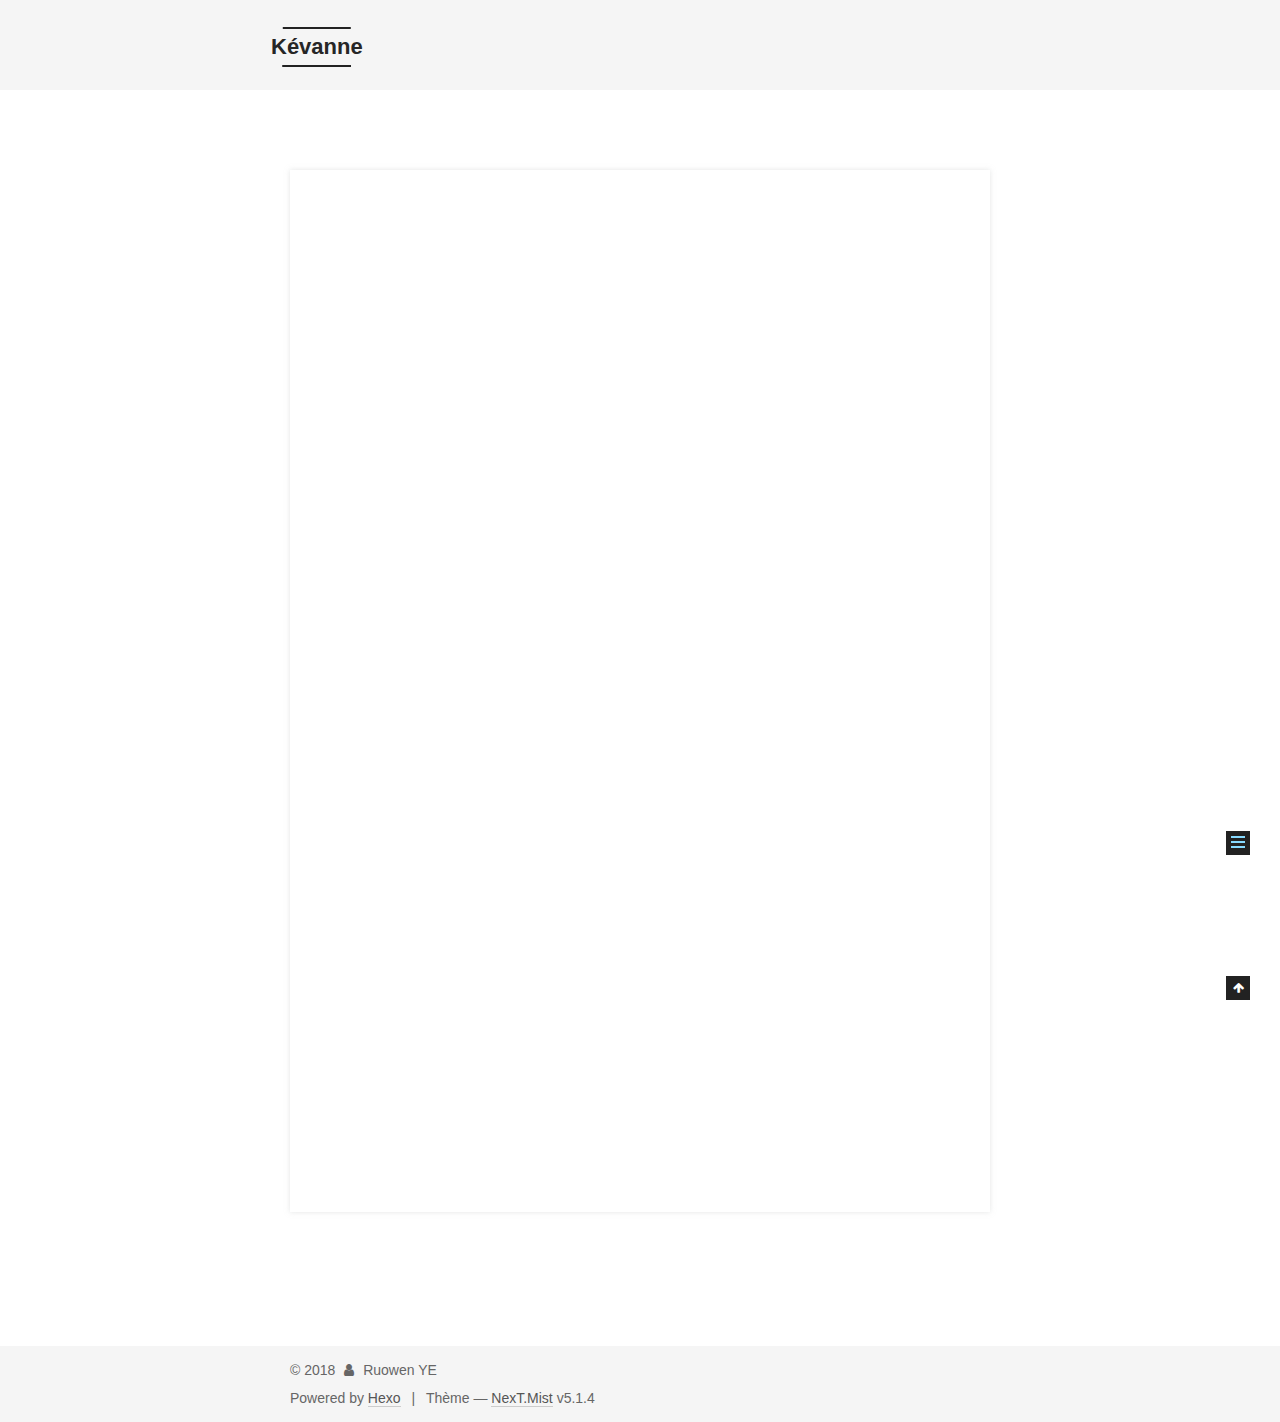
<file: 2018/10/15/hello-world/index.html>
<!DOCTYPE html>



  


<html class="theme-next mist use-motion" lang="fr-FR">
<head>
  <meta charset="UTF-8"/>
<meta http-equiv="X-UA-Compatible" content="IE=edge" />
<meta name="viewport" content="width=device-width, initial-scale=1, maximum-scale=1"/>
<meta name="theme-color" content="#222">









<meta http-equiv="Cache-Control" content="no-transform" />
<meta http-equiv="Cache-Control" content="no-siteapp" />
















  
  
  <link href="/lib/fancybox/source/jquery.fancybox.css?v=2.1.5" rel="stylesheet" type="text/css" />







<link href="/lib/font-awesome/css/font-awesome.min.css?v=4.6.2" rel="stylesheet" type="text/css" />

<link href="/css/main.css?v=5.1.4" rel="stylesheet" type="text/css" />


  <link rel="apple-touch-icon" sizes="180x180" href="/images/apple-touch-icon-next.png?v=5.1.4">


  <link rel="icon" type="image/png" sizes="32x32" href="/images/favicon-32x32-next.png?v=5.1.4">


  <link rel="icon" type="image/png" sizes="16x16" href="/images/favicon-16x16-next.png?v=5.1.4">


  <link rel="mask-icon" href="/images/logo.svg?v=5.1.4" color="#222">





  <meta name="keywords" content="Hexo, NexT" />










<meta name="description" content="Welcome to Hexo! This is your very first post. Check documentation for more info. If you get any problems when using Hexo, you can find the answer in troubleshooting or you can ask me on GitHub. Quick">
<meta property="og:type" content="article">
<meta property="og:title" content="Hello World">
<meta property="og:url" content="http://yoursite.com/2018/10/15/hello-world/index.html">
<meta property="og:site_name" content="Kévanne">
<meta property="og:description" content="Welcome to Hexo! This is your very first post. Check documentation for more info. If you get any problems when using Hexo, you can find the answer in troubleshooting or you can ask me on GitHub. Quick">
<meta property="og:locale" content="fr-FR">
<meta property="og:updated_time" content="2018-10-15T15:09:50.774Z">
<meta name="twitter:card" content="summary">
<meta name="twitter:title" content="Hello World">
<meta name="twitter:description" content="Welcome to Hexo! This is your very first post. Check documentation for more info. If you get any problems when using Hexo, you can find the answer in troubleshooting or you can ask me on GitHub. Quick">



<script type="text/javascript" id="hexo.configurations">
  var NexT = window.NexT || {};
  var CONFIG = {
    root: '/',
    scheme: 'Mist',
    version: '5.1.4',
    sidebar: {"position":"left","display":"post","offset":12,"b2t":false,"scrollpercent":false,"onmobile":false},
    fancybox: true,
    tabs: true,
    motion: {"enable":true,"async":false,"transition":{"post_block":"fadeIn","post_header":"slideDownIn","post_body":"slideDownIn","coll_header":"slideLeftIn","sidebar":"slideUpIn"}},
    duoshuo: {
      userId: '0',
      author: 'Author'
    },
    algolia: {
      applicationID: '',
      apiKey: '',
      indexName: '',
      hits: {"per_page":10},
      labels: {"input_placeholder":"Search for Posts","hits_empty":"We didn't find any results for the search: ${query}","hits_stats":"${hits} results found in ${time} ms"}
    }
  };
</script>



  <link rel="canonical" href="http://yoursite.com/2018/10/15/hello-world/"/>





  <title>Hello World | Kévanne</title>
  








</head>

<body itemscope itemtype="http://schema.org/WebPage" lang="fr-FR">

  
  
    
  

  <div class="container sidebar-position-left page-post-detail">
    <div class="headband"></div>

    <header id="header" class="header" itemscope itemtype="http://schema.org/WPHeader">
      <div class="header-inner"><div class="site-brand-wrapper">
  <div class="site-meta ">
    

    <div class="custom-logo-site-title">
      <a href="/"  class="brand" rel="start">
        <span class="logo-line-before"><i></i></span>
        <span class="site-title">Kévanne</span>
        <span class="logo-line-after"><i></i></span>
      </a>
    </div>
      
        <p class="site-subtitle"></p>
      
  </div>

  <div class="site-nav-toggle">
    <button>
      <span class="btn-bar"></span>
      <span class="btn-bar"></span>
      <span class="btn-bar"></span>
    </button>
  </div>
</div>

<nav class="site-nav">
  

  
    <ul id="menu" class="menu">
      
        
        <li class="menu-item menu-item-home">
          <a href="/" rel="section">
            
              <i class="menu-item-icon fa fa-fw fa-home"></i> <br />
            
            Accueil
          </a>
        </li>
      
        
        <li class="menu-item menu-item-archives">
          <a href="/archives/" rel="section">
            
              <i class="menu-item-icon fa fa-fw fa-archive"></i> <br />
            
            Archives
          </a>
        </li>
      

      
    </ul>
  

  
</nav>



 </div>
    </header>

    <main id="main" class="main">
      <div class="main-inner">
        <div class="content-wrap">
          <div id="content" class="content">
            

  <div id="posts" class="posts-expand">
    

  

  
  
  

  <article class="post post-type-normal" itemscope itemtype="http://schema.org/Article">
  
  
  
  <div class="post-block">
    <link itemprop="mainEntityOfPage" href="http://yoursite.com/2018/10/15/hello-world/">

    <span hidden itemprop="author" itemscope itemtype="http://schema.org/Person">
      <meta itemprop="name" content="Ruowen YE">
      <meta itemprop="description" content="">
      <meta itemprop="image" content="/images/avatar.gif">
    </span>

    <span hidden itemprop="publisher" itemscope itemtype="http://schema.org/Organization">
      <meta itemprop="name" content="Kévanne">
    </span>

    
      <header class="post-header">

        
        
          <h1 class="post-title" itemprop="name headline">Hello World</h1>
        

        <div class="post-meta">
          <span class="post-time">
            
              <span class="post-meta-item-icon">
                <i class="fa fa-calendar-o"></i>
              </span>
              
                <span class="post-meta-item-text">Posté le</span>
              
              <time title="Post created" itemprop="dateCreated datePublished" datetime="2018-10-15T17:09:50+02:00">
                2018-10-15
              </time>
            

            

            
          </span>

          

          
            
          

          
          
             <span id="/2018/10/15/hello-world/" class="leancloud_visitors" data-flag-title="Hello World">
               <span class="post-meta-divider">|</span>
               <span class="post-meta-item-icon">
                 <i class="fa fa-eye"></i>
               </span>
               
                 <span class="post-meta-item-text">Visitors&#58;</span>
               
                 <span class="leancloud-visitors-count"></span>
             </span>
          

          

          

          

        </div>
      </header>
    

    
    
    
    <div class="post-body" itemprop="articleBody">

      
      

      
        <p>Welcome to <a href="https://hexo.io/" target="_blank" rel="noopener">Hexo</a>! This is your very first post. Check <a href="https://hexo.io/docs/" target="_blank" rel="noopener">documentation</a> for more info. If you get any problems when using Hexo, you can find the answer in <a href="https://hexo.io/docs/troubleshooting.html" target="_blank" rel="noopener">troubleshooting</a> or you can ask me on <a href="https://github.com/hexojs/hexo/issues" target="_blank" rel="noopener">GitHub</a>.</p>
<h2 id="Quick-Start"><a href="#Quick-Start" class="headerlink" title="Quick Start"></a>Quick Start</h2><h3 id="Create-a-new-post"><a href="#Create-a-new-post" class="headerlink" title="Create a new post"></a>Create a new post</h3><figure class="highlight bash"><table><tr><td class="gutter"><pre><span class="line">1</span><br></pre></td><td class="code"><pre><span class="line">$ hexo new <span class="string">"My New Post"</span></span><br></pre></td></tr></table></figure>
<p>More info: <a href="https://hexo.io/docs/writing.html" target="_blank" rel="noopener">Writing</a></p>
<h3 id="Run-server"><a href="#Run-server" class="headerlink" title="Run server"></a>Run server</h3><figure class="highlight bash"><table><tr><td class="gutter"><pre><span class="line">1</span><br></pre></td><td class="code"><pre><span class="line">$ hexo server</span><br></pre></td></tr></table></figure>
<p>More info: <a href="https://hexo.io/docs/server.html" target="_blank" rel="noopener">Server</a></p>
<h3 id="Generate-static-files"><a href="#Generate-static-files" class="headerlink" title="Generate static files"></a>Generate static files</h3><figure class="highlight bash"><table><tr><td class="gutter"><pre><span class="line">1</span><br></pre></td><td class="code"><pre><span class="line">$ hexo generate</span><br></pre></td></tr></table></figure>
<p>More info: <a href="https://hexo.io/docs/generating.html" target="_blank" rel="noopener">Generating</a></p>
<h3 id="Deploy-to-remote-sites"><a href="#Deploy-to-remote-sites" class="headerlink" title="Deploy to remote sites"></a>Deploy to remote sites</h3><figure class="highlight bash"><table><tr><td class="gutter"><pre><span class="line">1</span><br></pre></td><td class="code"><pre><span class="line">$ hexo deploy</span><br></pre></td></tr></table></figure>
<p>More info: <a href="https://hexo.io/docs/deployment.html" target="_blank" rel="noopener">Deployment</a></p>

      
    </div>
    
    
    

    

    

    

    <footer class="post-footer">
      

      
      
      

      

      
      
    </footer>
  </div>
  
  
  
  </article>



    <div class="post-spread">
      
    </div>
  </div>


          </div>
          


          

  



        </div>
        
          
  
  <div class="sidebar-toggle">
    <div class="sidebar-toggle-line-wrap">
      <span class="sidebar-toggle-line sidebar-toggle-line-first"></span>
      <span class="sidebar-toggle-line sidebar-toggle-line-middle"></span>
      <span class="sidebar-toggle-line sidebar-toggle-line-last"></span>
    </div>
  </div>

  <aside id="sidebar" class="sidebar">
    
    <div class="sidebar-inner">

      

      
        <ul class="sidebar-nav motion-element">
          <li class="sidebar-nav-toc sidebar-nav-active" data-target="post-toc-wrap">
            Table Des Matières
          </li>
          <li class="sidebar-nav-overview" data-target="site-overview-wrap">
            Ensemble
          </li>
        </ul>
      

      <section class="site-overview-wrap sidebar-panel">
        <div class="site-overview">
          <div class="site-author motion-element" itemprop="author" itemscope itemtype="http://schema.org/Person">
            
              <p class="site-author-name" itemprop="name">Ruowen YE</p>
              <p class="site-description motion-element" itemprop="description"></p>
          </div>

          <nav class="site-state motion-element">

            
              <div class="site-state-item site-state-posts">
              
                <a href="/archives/">
              
                  <span class="site-state-item-count">1</span>
                  <span class="site-state-item-name">articles</span>
                </a>
              </div>
            

            

            

          </nav>

          

          

          
          

          
          

          

        </div>
      </section>

      
      <!--noindex-->
        <section class="post-toc-wrap motion-element sidebar-panel sidebar-panel-active">
          <div class="post-toc">

            
              
            

            
              <div class="post-toc-content"><ol class="nav"><li class="nav-item nav-level-2"><a class="nav-link" href="#Quick-Start"><span class="nav-number">1.</span> <span class="nav-text">Quick Start</span></a><ol class="nav-child"><li class="nav-item nav-level-3"><a class="nav-link" href="#Create-a-new-post"><span class="nav-number">1.1.</span> <span class="nav-text">Create a new post</span></a></li><li class="nav-item nav-level-3"><a class="nav-link" href="#Run-server"><span class="nav-number">1.2.</span> <span class="nav-text">Run server</span></a></li><li class="nav-item nav-level-3"><a class="nav-link" href="#Generate-static-files"><span class="nav-number">1.3.</span> <span class="nav-text">Generate static files</span></a></li><li class="nav-item nav-level-3"><a class="nav-link" href="#Deploy-to-remote-sites"><span class="nav-number">1.4.</span> <span class="nav-text">Deploy to remote sites</span></a></li></ol></li></ol></div>
            

          </div>
        </section>
      <!--/noindex-->
      

      

    </div>
  </aside>


        
      </div>
    </main>

    <footer id="footer" class="footer">
      <div class="footer-inner">
        <div class="copyright">&copy; <span itemprop="copyrightYear">2018</span>
  <span class="with-love">
    <i class="fa fa-user"></i>
  </span>
  <span class="author" itemprop="copyrightHolder">Ruowen YE</span>

  
</div>


  <div class="powered-by">Powered by <a class="theme-link" target="_blank" href="https://hexo.io">Hexo</a></div>



  <span class="post-meta-divider">|</span>



  <div class="theme-info">Thème &mdash; <a class="theme-link" target="_blank" href="https://github.com/iissnan/hexo-theme-next">NexT.Mist</a> v5.1.4</div>




        







        
      </div>
    </footer>

    
      <div class="back-to-top">
        <i class="fa fa-arrow-up"></i>
        
      </div>
    

    

  </div>

  

<script type="text/javascript">
  if (Object.prototype.toString.call(window.Promise) !== '[object Function]') {
    window.Promise = null;
  }
</script>









  












  
  
    <script type="text/javascript" src="/lib/jquery/index.js?v=2.1.3"></script>
  

  
  
    <script type="text/javascript" src="/lib/fastclick/lib/fastclick.min.js?v=1.0.6"></script>
  

  
  
    <script type="text/javascript" src="/lib/jquery_lazyload/jquery.lazyload.js?v=1.9.7"></script>
  

  
  
    <script type="text/javascript" src="/lib/velocity/velocity.min.js?v=1.2.1"></script>
  

  
  
    <script type="text/javascript" src="/lib/velocity/velocity.ui.min.js?v=1.2.1"></script>
  

  
  
    <script type="text/javascript" src="/lib/fancybox/source/jquery.fancybox.pack.js?v=2.1.5"></script>
  


  


  <script type="text/javascript" src="/js/src/utils.js?v=5.1.4"></script>

  <script type="text/javascript" src="/js/src/motion.js?v=5.1.4"></script>



  
  

  
  <script type="text/javascript" src="/js/src/scrollspy.js?v=5.1.4"></script>
<script type="text/javascript" src="/js/src/post-details.js?v=5.1.4"></script>



  


  <script type="text/javascript" src="/js/src/bootstrap.js?v=5.1.4"></script>



  


  




	





  





  












  





  

  
  <script src="https://cdn1.lncld.net/static/js/av-core-mini-0.6.4.js"></script>
  <script>AV.initialize("cFuAUaJgB5QbwIfGi2CIVwIn-gzGzoHsz", "34JSfm6TbFrJiG5APRbivYGJ");</script>
  <script>
    function showTime(Counter) {
      var query = new AV.Query(Counter);
      var entries = [];
      var $visitors = $(".leancloud_visitors");

      $visitors.each(function () {
        entries.push( $(this).attr("id").trim() );
      });

      query.containedIn('url', entries);
      query.find()
        .done(function (results) {
          var COUNT_CONTAINER_REF = '.leancloud-visitors-count';

          if (results.length === 0) {
            $visitors.find(COUNT_CONTAINER_REF).text(0);
            return;
          }

          for (var i = 0; i < results.length; i++) {
            var item = results[i];
            var url = item.get('url');
            var time = item.get('time');
            var element = document.getElementById(url);

            $(element).find(COUNT_CONTAINER_REF).text(time);
          }
          for(var i = 0; i < entries.length; i++) {
            var url = entries[i];
            var element = document.getElementById(url);
            var countSpan = $(element).find(COUNT_CONTAINER_REF);
            if( countSpan.text() == '') {
              countSpan.text(0);
            }
          }
        })
        .fail(function (object, error) {
          console.log("Error: " + error.code + " " + error.message);
        });
    }

    function addCount(Counter) {
      var $visitors = $(".leancloud_visitors");
      var url = $visitors.attr('id').trim();
      var title = $visitors.attr('data-flag-title').trim();
      var query = new AV.Query(Counter);

      query.equalTo("url", url);
      query.find({
        success: function(results) {
          if (results.length > 0) {
            var counter = results[0];
            counter.fetchWhenSave(true);
            counter.increment("time");
            counter.save(null, {
              success: function(counter) {
                var $element = $(document.getElementById(url));
                $element.find('.leancloud-visitors-count').text(counter.get('time'));
              },
              error: function(counter, error) {
                console.log('Failed to save Visitor num, with error message: ' + error.message);
              }
            });
          } else {
            var newcounter = new Counter();
            /* Set ACL */
            var acl = new AV.ACL();
            acl.setPublicReadAccess(true);
            acl.setPublicWriteAccess(true);
            newcounter.setACL(acl);
            /* End Set ACL */
            newcounter.set("title", title);
            newcounter.set("url", url);
            newcounter.set("time", 1);
            newcounter.save(null, {
              success: function(newcounter) {
                var $element = $(document.getElementById(url));
                $element.find('.leancloud-visitors-count').text(newcounter.get('time'));
              },
              error: function(newcounter, error) {
                console.log('Failed to create');
              }
            });
          }
        },
        error: function(error) {
          console.log('Error:' + error.code + " " + error.message);
        }
      });
    }

    $(function() {
      var Counter = AV.Object.extend("Counter");
      if ($('.leancloud_visitors').length == 1) {
        addCount(Counter);
      } else if ($('.post-title-link').length > 1) {
        showTime(Counter);
      }
    });
  </script>



  

  

  
  

  

  

  

</body>
</html>
</file>
<file: css/main.css>
/* normalize.css v3.0.2 | MIT License | git.io/normalize */
html {
  font-family: sans-serif; /* 1 */
  -ms-text-size-adjust: 100%; /* 2 */
  -webkit-text-size-adjust: 100%; /* 2 */
}
body {
  margin: 0;
}
article,
aside,
details,
figcaption,
figure,
footer,
header,
hgroup,
main,
menu,
nav,
section,
summary {
  display: block;
}
audio,
canvas,
progress,
video {
  display: inline-block; /* 1 */
  vertical-align: baseline; /* 2 */
}
audio:not([controls]) {
  display: none;
  height: 0;
}
[hidden],
template {
  display: none;
}
a {
  background-color: transparent;
}
a:active,
a:hover {
  outline: 0;
}
abbr[title] {
  border-bottom: 1px dotted;
}
b,
strong {
  font-weight: bold;
}
dfn {
  font-style: italic;
}
h1 {
  font-size: 2em;
  margin: 0.67em 0;
}
mark {
  background: #ff0;
  color: #000;
}
small {
  font-size: 80%;
}
sub,
sup {
  font-size: 75%;
  line-height: 0;
  position: relative;
  vertical-align: baseline;
}
sup {
  top: -0.5em;
}
sub {
  bottom: -0.25em;
}
img {
  border: 0;
}
svg:not(:root) {
  overflow: hidden;
}
figure {
  margin: 1em 40px;
}
hr {
  -moz-box-sizing: content-box;
  box-sizing: content-box;
  height: 0;
}
pre {
  overflow: auto;
}
code,
kbd,
pre,
samp {
  font-family: monospace, monospace;
  font-size: 1em;
}
button,
input,
optgroup,
select,
textarea {
  color: inherit; /* 1 */
  font: inherit; /* 2 */
  margin: 0; /* 3 */
}
button {
  overflow: visible;
}
button,
select {
  text-transform: none;
}
button,
html input[type="button"],
input[type="reset"],
input[type="submit"] {
  -webkit-appearance: button; /* 2 */
  cursor: pointer; /* 3 */
}
button[disabled],
html input[disabled] {
  cursor: default;
}
button::-moz-focus-inner,
input::-moz-focus-inner {
  border: 0;
  padding: 0;
}
input {
  line-height: normal;
}
input[type="checkbox"],
input[type="radio"] {
  box-sizing: border-box; /* 1 */
  padding: 0; /* 2 */
}
input[type="number"]::-webkit-inner-spin-button,
input[type="number"]::-webkit-outer-spin-button {
  height: auto;
}
input[type="search"] {
  -webkit-appearance: textfield; /* 1 */
  -moz-box-sizing: content-box;
  -webkit-box-sizing: content-box; /* 2 */
  box-sizing: content-box;
}
input[type="search"]::-webkit-search-cancel-button,
input[type="search"]::-webkit-search-decoration {
  -webkit-appearance: none;
}
fieldset {
  border: 1px solid #c0c0c0;
  margin: 0 2px;
  padding: 0.35em 0.625em 0.75em;
}
legend {
  border: 0; /* 1 */
  padding: 0; /* 2 */
}
textarea {
  overflow: auto;
}
optgroup {
  font-weight: bold;
}
table {
  border-collapse: collapse;
  border-spacing: 0;
}
td,
th {
  padding: 0;
}
::selection {
  background: #262a30;
  color: #fff;
}
body {
  position: relative;
  font-family: 'Lato', "PingFang SC", "Microsoft YaHei", sans-serif;
  font-size: 14px;
  line-height: 2;
  color: #555;
  background: #fff;
}
@media (max-width: 767px) {
  body {
    padding-right: 0 !important;
  }
}
@media (min-width: 768px) and (max-width: 991px) {
  body {
    padding-right: 0 !important;
  }
}
@media (min-width: 1600px) {
  body {
    font-size: 16px;
  }
}
h1,
h2,
h3,
h4,
h5,
h6 {
  margin: 0;
  padding: 0;
  font-weight: bold;
  line-height: 1.5;
  font-family: 'Lato', "PingFang SC", "Microsoft YaHei", sans-serif;
}
h2,
h3,
h4,
h5,
h6 {
  margin: 20px 0 15px;
}
h1 {
  font-size: 24px;
}
@media (max-width: 767px) {
  h1 {
    font-size: 20px;
  }
}
h2 {
  font-size: 22px;
}
@media (max-width: 767px) {
  h2 {
    font-size: 18px;
  }
}
h3 {
  font-size: 20px;
}
@media (max-width: 767px) {
  h3 {
    font-size: 16px;
  }
}
h4 {
  font-size: 18px;
}
@media (max-width: 767px) {
  h4 {
    font-size: 14px;
  }
}
h5 {
  font-size: 16px;
}
@media (max-width: 767px) {
  h5 {
    font-size: 12px;
  }
}
h6 {
  font-size: 14px;
}
@media (max-width: 767px) {
  h6 {
    font-size: 10px;
  }
}
p {
  margin: 0 0 20px 0;
}
a {
  color: #555;
  text-decoration: none;
  outline: none;
  border-bottom: 1px solid #999;
  word-wrap: break-word;
}
a:hover {
  color: #222;
  border-bottom-color: #222;
}
blockquote {
  margin: 0;
  padding: 0;
}
img {
  display: block;
  margin: auto;
  max-width: 100%;
  height: auto;
}
hr {
  margin: 40px 0;
  height: 3px;
  border: none;
  background-color: #ddd;
  background-image: repeating-linear-gradient(-45deg, #fff, #fff 4px, transparent 4px, transparent 8px);
}
blockquote {
  padding: 0 15px;
  color: #666;
  border-left: 4px solid #ddd;
}
blockquote cite::before {
  content: "-";
  padding: 0 5px;
}
dt {
  font-weight: 700;
}
dd {
  margin: 0;
  padding: 0;
}
kbd {
  border: 1px solid #ccc;
  border-radius: 0.2em;
  box-shadow: 0.1em 0.1em 0.2em rgba(0,0,0,0.1);
  background-color: #f9f9f9;
  font-family: inherit;
  background-image: -webkit-linear-gradient(top, #eee, #fff, #eee);
  padding: 0.1em 0.3em;
  white-space: nowrap;
}
.text-left {
  text-align: left;
}
.text-center {
  text-align: center;
}
.text-right {
  text-align: right;
}
.text-justify {
  text-align: justify;
}
.text-nowrap {
  white-space: nowrap;
}
.text-lowercase {
  text-transform: lowercase;
}
.text-uppercase {
  text-transform: uppercase;
}
.text-capitalize {
  text-transform: capitalize;
}
.center-block {
  display: block;
  margin-left: auto;
  margin-right: auto;
}
.clearfix:before,
.clearfix:after {
  content: " ";
  display: table;
}
.clearfix:after {
  clear: both;
}
.pullquote {
  width: 45%;
}
.pullquote.left {
  float: left;
  margin-left: 5px;
  margin-right: 10px;
}
.pullquote.right {
  float: right;
  margin-left: 10px;
  margin-right: 5px;
}
.affix.affix.affix {
  position: fixed;
}
.translation {
  margin-top: -20px;
  font-size: 14px;
  color: #999;
}
.scrollbar-measure {
  width: 100px;
  height: 100px;
  overflow: scroll;
  position: absolute;
  top: -9999px;
}
.use-motion .motion-element {
  opacity: 0;
}
table {
  margin: 20px 0;
  width: 100%;
  border-collapse: collapse;
  border-spacing: 0;
  border: 1px solid #ddd;
  font-size: 14px;
  table-layout: fixed;
  word-wrap: break-all;
}
table>tbody>tr:nth-of-type(odd) {
  background-color: #f9f9f9;
}
table>tbody>tr:hover {
  background-color: #f5f5f5;
}
caption,
th,
td {
  padding: 8px;
  text-align: left;
  vertical-align: middle;
  font-weight: normal;
}
th,
td {
  border-bottom: 3px solid #ddd;
  border-right: 1px solid #eee;
}
th {
  padding-bottom: 10px;
  font-weight: 700;
}
td {
  border-bottom-width: 1px;
}
html,
body {
  height: 100%;
}
.container {
  position: relative;
  min-height: 100%;
}
.header-inner {
  margin: 0 auto;
  padding: 100px 0 70px;
  width: 700px;
}
@media (min-width: 1600px) {
  .container .header-inner {
    width: 900px;
  }
}
.main {
  padding-bottom: 150px;
}
.main-inner {
  margin: 0 auto;
  width: 700px;
}
@media (min-width: 1600px) {
  .container .main-inner {
    width: 900px;
  }
}
.footer {
  position: absolute;
  left: 0;
  bottom: 0;
  width: 100%;
  min-height: 50px;
}
.footer-inner {
  box-sizing: border-box;
  margin: 20px auto;
  width: 700px;
}
@media (min-width: 1600px) {
  .container .footer-inner {
    width: 900px;
  }
}
pre,
.highlight {
  overflow: auto;
  margin: 20px 0;
  padding: 0;
  font-size: 13px;
  color: #4d4d4c;
  background: #f7f7f7;
  line-height: 1.6;
}
pre,
code {
  font-family: consolas, Menlo, "PingFang SC", "Microsoft YaHei", monospace;
}
code {
  padding: 2px 4px;
  word-wrap: break-word;
  color: #555;
  background: #eee;
  border-radius: 3px;
  font-size: 13px;
}
pre {
  padding: 10px;
}
pre code {
  padding: 0;
  color: #4d4d4c;
  background: none;
  text-shadow: none;
}
.highlight {
  border-radius: 1px;
}
.highlight pre {
  border: none;
  margin: 0;
  padding: 10px 0;
}
.highlight table {
  margin: 0;
  width: auto;
  border: none;
}
.highlight td {
  border: none;
  padding: 0;
}
.highlight figcaption {
  font-size: 1em;
  color: #4d4d4c;
  line-height: 1em;
  margin-bottom: 1em;
}
.highlight figcaption:before,
.highlight figcaption:after {
  content: " ";
  display: table;
}
.highlight figcaption:after {
  clear: both;
}
.highlight figcaption a {
  float: right;
  color: #4d4d4c;
}
.highlight figcaption a:hover {
  border-bottom-color: #4d4d4c;
}
.highlight .gutter pre {
  padding-left: 10px;
  padding-right: 10px;
  color: #869194;
  text-align: right;
  background-color: #eff2f3;
}
.highlight .code pre {
  width: 100%;
  padding-left: 10px;
  padding-right: 10px;
  background-color: #f7f7f7;
}
.highlight .line {
  height: 20px;
}
.gutter {
  -webkit-user-select: none;
  -moz-user-select: none;
  -ms-user-select: none;
  user-select: none;
}
.gist table {
  width: auto;
}
.gist table td {
  border: none;
}
pre .deletion {
  background: #fdd;
}
pre .addition {
  background: #dfd;
}
pre .meta {
  color: #8959a8;
}
pre .comment {
  color: #8e908c;
}
pre .variable,
pre .attribute,
pre .tag,
pre .regexp,
pre .ruby .constant,
pre .xml .tag .title,
pre .xml .pi,
pre .xml .doctype,
pre .html .doctype,
pre .css .id,
pre .css .class,
pre .css .pseudo {
  color: #c82829;
}
pre .number,
pre .preprocessor,
pre .built_in,
pre .literal,
pre .params,
pre .constant,
pre .command {
  color: #f5871f;
}
pre .ruby .class .title,
pre .css .rules .attribute,
pre .string,
pre .value,
pre .inheritance,
pre .header,
pre .ruby .symbol,
pre .xml .cdata,
pre .special,
pre .number,
pre .formula {
  color: #718c00;
}
pre .title,
pre .css .hexcolor {
  color: #3e999f;
}
pre .function,
pre .python .decorator,
pre .python .title,
pre .ruby .function .title,
pre .ruby .title .keyword,
pre .perl .sub,
pre .javascript .title,
pre .coffeescript .title {
  color: #4271ae;
}
pre .keyword,
pre .javascript .function {
  color: #8959a8;
}
.full-image.full-image.full-image.full-image {
  border: none;
  max-width: 100%;
  width: auto;
  margin: 20px auto 25px;
}
@media (min-width: 992px) {
  .full-image.full-image.full-image.full-image {
    max-width: none;
    width: 110%;
    margin: 25px -5%;
  }
}
.blockquote-center,
.page-home .post-type-quote blockquote,
.page-post-detail .post-type-quote blockquote {
  position: relative;
  margin: 40px 0;
  padding: 0;
  border-left: none;
  text-align: center;
}
.blockquote-center::before,
.page-home .post-type-quote blockquote::before,
.page-post-detail .post-type-quote blockquote::before,
.blockquote-center::after,
.page-home .post-type-quote blockquote::after,
.page-post-detail .post-type-quote blockquote::after {
  position: absolute;
  content: ' ';
  display: block;
  width: 100%;
  height: 24px;
  opacity: 0.2;
  background-repeat: no-repeat;
  background-position: 0 -6px;
  background-size: 22px 22px;
}
.blockquote-center::before,
.page-home .post-type-quote blockquote::before,
.page-post-detail .post-type-quote blockquote::before {
  top: -20px;
  background-image: url("../images/quote-l.svg");
  border-top: 1px solid #ccc;
}
.blockquote-center::after,
.page-home .post-type-quote blockquote::after,
.page-post-detail .post-type-quote blockquote::after {
  bottom: -20px;
  background-image: url("../images/quote-r.svg");
  border-bottom: 1px solid #ccc;
  background-position: 100% 8px;
}
.blockquote-center p,
.page-home .post-type-quote blockquote p,
.page-post-detail .post-type-quote blockquote p,
.blockquote-center div,
.page-home .post-type-quote blockquote div,
.page-post-detail .post-type-quote blockquote div {
  text-align: center;
}
.post .post-body .group-picture img {
  box-sizing: border-box;
  padding: 0 3px;
  border: none;
}
.post .group-picture-row {
  overflow: hidden;
  margin-top: 6px;
}
.post .group-picture-row:first-child {
  margin-top: 0;
}
.post .group-picture-column {
  float: left;
}
.page-post-detail .post-body .group-picture-column {
  float: none;
  margin-top: 10px;
  width: auto !important;
}
.page-post-detail .post-body .group-picture-column img {
  margin: 0 auto;
}
.page-archive .group-picture-container {
  overflow: hidden;
}
.page-archive .group-picture-row {
  float: left;
}
.page-archive .group-picture-row:first-child {
  margin-top: 6px;
}
.page-archive .group-picture-column {
  max-width: 150px;
  max-height: 150px;
}
.post-body .note {
  position: relative;
  padding: 15px;
  margin-bottom: 20px;
  border: 1px solid #eee;
  border-left-width: 5px;
  border-radius: 3px;
}
.post-body .note h2,
.post-body .note h3,
.post-body .note h4,
.post-body .note h5,
.post-body .note h6 {
  margin-top: 0;
  margin-bottom: 0;
  border-bottom: initial;
  padding-top: 0 !important;
}
.post-body .note p:first-child,
.post-body .note ul:first-child,
.post-body .note ol:first-child,
.post-body .note table:first-child,
.post-body .note pre:first-child,
.post-body .note blockquote:first-child {
  margin-top: 0;
}
.post-body .note p:last-child,
.post-body .note ul:last-child,
.post-body .note ol:last-child,
.post-body .note table:last-child,
.post-body .note pre:last-child,
.post-body .note blockquote:last-child {
  margin-bottom: 0;
}
.post-body .note.default {
  border-left-color: #777;
}
.post-body .note.default h2,
.post-body .note.default h3,
.post-body .note.default h4,
.post-body .note.default h5,
.post-body .note.default h6 {
  color: #777;
}
.post-body .note.primary {
  border-left-color: #6f42c1;
}
.post-body .note.primary h2,
.post-body .note.primary h3,
.post-body .note.primary h4,
.post-body .note.primary h5,
.post-body .note.primary h6 {
  color: #6f42c1;
}
.post-body .note.info {
  border-left-color: #428bca;
}
.post-body .note.info h2,
.post-body .note.info h3,
.post-body .note.info h4,
.post-body .note.info h5,
.post-body .note.info h6 {
  color: #428bca;
}
.post-body .note.success {
  border-left-color: #5cb85c;
}
.post-body .note.success h2,
.post-body .note.success h3,
.post-body .note.success h4,
.post-body .note.success h5,
.post-body .note.success h6 {
  color: #5cb85c;
}
.post-body .note.warning {
  border-left-color: #f0ad4e;
}
.post-body .note.warning h2,
.post-body .note.warning h3,
.post-body .note.warning h4,
.post-body .note.warning h5,
.post-body .note.warning h6 {
  color: #f0ad4e;
}
.post-body .note.danger {
  border-left-color: #d9534f;
}
.post-body .note.danger h2,
.post-body .note.danger h3,
.post-body .note.danger h4,
.post-body .note.danger h5,
.post-body .note.danger h6 {
  color: #d9534f;
}
.post-body .label {
  display: inline;
  padding: 0 2px;
  white-space: nowrap;
}
.post-body .label.default {
  background-color: #f0f0f0;
}
.post-body .label.primary {
  background-color: #efe6f7;
}
.post-body .label.info {
  background-color: #e5f2f8;
}
.post-body .label.success {
  background-color: #e7f4e9;
}
.post-body .label.warning {
  background-color: #fcf6e1;
}
.post-body .label.danger {
  background-color: #fae8eb;
}
.post-body .tabs {
  position: relative;
  display: block;
  margin-bottom: 20px;
  padding-top: 10px;
}
.post-body .tabs ul.nav-tabs {
  margin: 0;
  padding: 0;
  display: flex;
  margin-bottom: -1px;
}
@media (max-width: 413px) {
  .post-body .tabs ul.nav-tabs {
    display: block;
    margin-bottom: 5px;
  }
}
.post-body .tabs ul.nav-tabs li.tab {
  list-style-type: none !important;
  margin: 0 0.25em 0 0;
  border-top: 3px solid transparent;
  border-left: 1px solid transparent;
  border-right: 1px solid transparent;
}
@media (max-width: 413px) {
  .post-body .tabs ul.nav-tabs li.tab {
    margin: initial;
    border-top: 1px solid transparent;
    border-left: 3px solid transparent;
    border-right: 1px solid transparent;
    border-bottom: 1px solid transparent;
  }
}
.post-body .tabs ul.nav-tabs li.tab a {
  outline: 0;
  border-bottom: initial;
  display: block;
  line-height: 1.8em;
  padding: 0.25em 0.75em;
  transition-duration: 0.2s;
  transition-timing-function: ease-out;
  transition-delay: 0s;
}
.post-body .tabs ul.nav-tabs li.tab a i {
  width: 1.285714285714286em;
}
.post-body .tabs ul.nav-tabs li.tab.active {
  border-top: 3px solid #fc6423;
  border-left: 1px solid #ddd;
  border-right: 1px solid #ddd;
  background-color: #fff;
}
@media (max-width: 413px) {
  .post-body .tabs ul.nav-tabs li.tab.active {
    border-top: 1px solid #ddd;
    border-left: 3px solid #fc6423;
    border-right: 1px solid #ddd;
    border-bottom: 1px solid #ddd;
  }
}
.post-body .tabs ul.nav-tabs li.tab.active a {
  cursor: default;
  color: #555;
}
.post-body .tabs .tab-content {
  background-color: #fff;
}
.post-body .tabs .tab-content .tab-pane {
  border: 1px solid #ddd;
  padding: 20px 20px 0 20px;
}
.post-body .tabs .tab-content .tab-pane:not(.active) {
  display: none !important;
}
.post-body .tabs .tab-content .tab-pane.active {
  display: block !important;
}
.btn {
  display: inline-block;
  padding: 0 20px;
  font-size: 14px;
  color: #555;
  background: transparent;
  border: 2px solid #222;
  text-decoration: none;
  border-radius: 0;
  transition-property: background-color;
  transition-duration: 0.2s;
  transition-timing-function: ease-in-out;
  transition-delay: 0s;
  line-height: 2;
}
.btn:hover {
  border-color: #222;
  color: #222;
  background: #fff;
}
.btn +.btn {
  margin: 0 0 8px 8px;
}
.btn .fa-fw {
  width: 1.285714285714286em;
  text-align: left;
}
.btn-bar {
  display: block;
  width: 22px;
  height: 2px;
  background: #555;
  border-radius: 1px;
}
.btn-bar+.btn-bar {
  margin-top: 4px;
}
.pagination {
  margin: 120px 0 40px;
  text-align: center;
  border-top: 1px solid #eee;
}
.page-number-basic,
.pagination .prev,
.pagination .next,
.pagination .page-number,
.pagination .space {
  display: inline-block;
  position: relative;
  top: -1px;
  margin: 0 10px;
  padding: 0 11px;
}
@media (max-width: 767px) {
  .page-number-basic,
  .pagination .prev,
  .pagination .next,
  .pagination .page-number,
  .pagination .space {
    margin: 0 5px;
  }
}
.pagination .prev,
.pagination .next,
.pagination .page-number {
  border-bottom: 0;
  border-top: 1px solid #eee;
  transition-property: border-color;
  transition-duration: 0.2s;
  transition-timing-function: ease-in-out;
  transition-delay: 0s;
}
.pagination .prev:hover,
.pagination .next:hover,
.pagination .page-number:hover {
  border-top-color: #222;
}
.pagination .space {
  padding: 0;
  margin: 0;
}
.pagination .prev {
  margin-left: 0;
}
.pagination .next {
  margin-right: 0;
}
.pagination .page-number.current {
  color: #fff;
  background: #ccc;
  border-top-color: #ccc;
}
@media (max-width: 767px) {
  .pagination {
    border-top: none;
  }
  .pagination .prev,
  .pagination .next,
  .pagination .page-number {
    margin-bottom: 10px;
    border-top: 0;
    border-bottom: 1px solid #eee;
    padding: 0 10px;
  }
  .pagination .prev:hover,
  .pagination .next:hover,
  .pagination .page-number:hover {
    border-bottom-color: #222;
  }
}
.comments {
  margin: 60px 20px 0;
}
.tag-cloud {
  text-align: center;
}
.tag-cloud a {
  display: inline-block;
  margin: 10px;
}
.back-to-top {
  box-sizing: border-box;
  position: fixed;
  bottom: -100px;
  right: 30px;
  z-index: 1050;
  padding: 0 6px;
  width: 24px;
  background: #222;
  font-size: 12px;
  opacity: 1;
  color: #fff;
  cursor: pointer;
  text-align: center;
  -webkit-transform: translateZ(0);
  transition-property: bottom;
  transition-duration: 0.2s;
  transition-timing-function: ease-in-out;
  transition-delay: 0s;
}
@media (min-width: 768px) and (max-width: 991px) {
  .back-to-top {
    display: none !important;
  }
}
@media (max-width: 767px) {
  .back-to-top {
    display: none !important;
  }
}
.back-to-top.back-to-top-on {
  bottom: 19px;
}
.header {
  background: transparent;
}
.header-inner {
  position: relative;
}
.headband {
  height: 3px;
  background: #222;
}
.site-meta {
  margin: 0;
  text-align: left;
}
@media (max-width: 767px) {
  .site-meta {
    text-align: center;
  }
}
.brand {
  position: relative;
  display: inline-block;
  padding: 0 40px;
  color: #222;
  background: #222;
  border-bottom: none;
}
.brand:hover {
  color: #222;
}
.logo {
  display: inline-block;
  margin-right: 5px;
  line-height: 36px;
  vertical-align: top;
}
.site-title {
  display: inline-block;
  vertical-align: top;
  line-height: 36px;
  font-size: 20px;
  font-weight: normal;
  font-family: 'Lato', "PingFang SC", "Microsoft YaHei", sans-serif;
}
.site-subtitle {
  margin-top: 10px;
  font-size: 13px;
  color: #999;
}
.use-motion .brand {
  opacity: 0;
}
.use-motion .logo,
.use-motion .site-title,
.use-motion .site-subtitle {
  opacity: 0;
  position: relative;
  top: -10px;
}
.site-nav-toggle {
  display: none;
  position: absolute;
  top: 10px;
  left: 10px;
}
@media (max-width: 767px) {
  .site-nav-toggle {
    display: block;
  }
}
.site-nav-toggle button {
  margin-top: 2px;
  padding: 9px 10px;
  background: transparent;
  border: none;
}
@media (max-width: 767px) {
  .site-nav {
    display: none;
    margin: 0 -10px;
    padding: 0 10px;
    clear: both;
    border-top: 1px solid #ddd;
  }
}
@media (min-width: 768px) and (max-width: 991px) {
  .site-nav {
    display: block !important;
  }
}
@media (min-width: 992px) {
  .site-nav {
    display: block !important;
  }
}
.menu {
  margin-top: 20px;
  padding-left: 0;
  text-align: center;
}
.menu .menu-item {
  display: inline-block;
  margin: 0 10px;
  list-style: none;
}
@media screen and (max-width: 767px) {
  .menu .menu-item {
    margin-top: 10px;
  }
}
.menu .menu-item a {
  display: block;
  font-size: 13px;
  line-height: inherit;
  border-bottom: 1px solid transparent;
  transition-property: border-color;
  transition-duration: 0.2s;
  transition-timing-function: ease-in-out;
  transition-delay: 0s;
}
.menu .menu-item a:hover {
  border-bottom-color: #222;
}
.menu .menu-item .fa {
  margin-right: 5px;
}
.use-motion .menu-item {
  opacity: 0;
}
.post-body {
  font-family: 'Lato', "PingFang SC", "Microsoft YaHei", sans-serif;
}
@media (max-width: 767px) {
  .post-body {
    word-break: break-word;
  }
}
.post-body .fancybox img {
  display: block !important;
  margin: 0 auto;
  cursor: pointer;
  cursor: zoom-in;
  cursor: -webkit-zoom-in;
}
.post-body .image-caption,
.post-body .figure .caption {
  margin: -20px auto 15px;
  text-align: center;
  font-size: 14px;
  color: #999;
  font-weight: bold;
  line-height: 1;
}
.post-sticky-flag {
  display: inline-block;
  font-size: 16px;
  -ms-transform: rotate(30deg);
  -webkit-transform: rotate(30deg);
  -moz-transform: rotate(30deg);
  -ms-transform: rotate(30deg);
  -o-transform: rotate(30deg);
  transform: rotate(30deg);
}
.use-motion .post-block,
.use-motion .pagination,
.use-motion .comments {
  opacity: 0;
}
.use-motion .post-header {
  opacity: 0;
}
.use-motion .post-body {
  opacity: 0;
}
.use-motion .collection-title {
  opacity: 0;
}
.posts-expand {
  padding-top: 40px;
}
@media (max-width: 767px) {
  .posts-expand {
    margin: 0 20px;
  }
  .post-body pre .gutter pre {
    padding-right: 10px;
  }
  .post-body .highlight {
    margin-left: 0px;
    margin-right: 0px;
    padding: 0;
  }
  .post-body .highlight .gutter pre {
    padding-right: 10px;
  }
}
@media (min-width: 992px) {
  .posts-expand .post-body {
    text-align: justify;
  }
}
.posts-expand .post-body h2,
.posts-expand .post-body h3,
.posts-expand .post-body h4,
.posts-expand .post-body h5,
.posts-expand .post-body h6 {
  padding-top: 10px;
}
.posts-expand .post-body h2 .header-anchor,
.posts-expand .post-body h3 .header-anchor,
.posts-expand .post-body h4 .header-anchor,
.posts-expand .post-body h5 .header-anchor,
.posts-expand .post-body h6 .header-anchor {
  float: right;
  margin-left: 10px;
  color: #ccc;
  border-bottom-style: none;
  visibility: hidden;
}
.posts-expand .post-body h2 .header-anchor:hover,
.posts-expand .post-body h3 .header-anchor:hover,
.posts-expand .post-body h4 .header-anchor:hover,
.posts-expand .post-body h5 .header-anchor:hover,
.posts-expand .post-body h6 .header-anchor:hover {
  color: inherit;
}
.posts-expand .post-body h2:hover .header-anchor,
.posts-expand .post-body h3:hover .header-anchor,
.posts-expand .post-body h4:hover .header-anchor,
.posts-expand .post-body h5:hover .header-anchor,
.posts-expand .post-body h6:hover .header-anchor {
  visibility: visible;
}
.posts-expand .post-body ul li {
  list-style: circle;
}
.posts-expand .post-body img {
  box-sizing: border-box;
  margin: auto;
  padding: 3px;
  border: 1px solid #ddd;
}
.posts-expand .post-body .fancybox img {
  margin: 0 auto 25px;
}
@media (max-width: 767px) {
  .posts-collapse {
    margin: 0 20px;
  }
  .posts-collapse .post-title,
  .posts-collapse .post-meta {
    display: block;
    width: auto;
    text-align: left;
  }
}
.posts-collapse {
  position: relative;
  z-index: 1010;
  margin-left: 0;
}
.posts-collapse::after {
  content: " ";
  position: absolute;
  top: 20px;
  left: 0;
  margin-left: -2px;
  width: 4px;
  height: 100%;
  background: #f5f5f5;
  z-index: -1;
}
@media (max-width: 767px) {
  .posts-collapse {
    margin: 0 20px;
  }
}
.posts-collapse .collection-title {
  position: relative;
  margin: 60px 0;
}
.posts-collapse .collection-title h1,
.posts-collapse .collection-title h2 {
  margin-left: 20px;
}
.posts-collapse .collection-title small {
  color: #bbb;
  margin-left: 5px;
}
.posts-collapse .collection-title::before {
  content: " ";
  position: absolute;
  left: 0;
  top: 50%;
  margin-left: -4px;
  margin-top: -4px;
  width: 8px;
  height: 8px;
  background: #bbb;
  border-radius: 50%;
}
.posts-collapse .post {
  margin: 30px 0;
}
.posts-collapse .post-header {
  position: relative;
  transition-duration: 0.2s;
  transition-timing-function: ease-in-out;
  transition-delay: 0s;
  transition-property: border;
  border-bottom: 1px dashed #ccc;
}
.posts-collapse .post-header::before {
  content: " ";
  position: absolute;
  left: 0;
  top: 12px;
  width: 6px;
  height: 6px;
  margin-left: -4px;
  background: #bbb;
  border-radius: 50%;
  border: 1px solid #fff;
  transition-duration: 0.2s;
  transition-timing-function: ease-in-out;
  transition-delay: 0s;
  transition-property: background;
}
.posts-collapse .post-header:hover {
  border-bottom-color: #666;
}
.posts-collapse .post-header:hover::before {
  background: #222;
}
.posts-collapse .post-meta {
  position: absolute;
  font-size: 12px;
  left: 20px;
  top: 5px;
}
.posts-collapse .post-comments-count {
  display: none;
}
.posts-collapse .post-title {
  margin-left: 60px;
  font-size: 16px;
  font-weight: normal;
  line-height: inherit;
}
.posts-collapse .post-title::after {
  margin-left: 3px;
  opacity: 0.6;
}
.posts-collapse .post-title a {
  color: #666;
  border-bottom: none;
}
.page-home .post-type-quote .post-header,
.page-post-detail .post-type-quote .post-header,
.page-home .post-type-quote .post-tags,
.page-post-detail .post-type-quote .post-tags {
  display: none;
}
.posts-expand .post-title {
  text-align: center;
  word-break: break-word;
  font-weight: 400;
}
.posts-expand .post-title-link {
  display: inline-block;
  position: relative;
  color: #555;
  border-bottom: none;
  line-height: 1.2;
  vertical-align: top;
}
.posts-expand .post-title-link::before {
  content: "";
  position: absolute;
  width: 100%;
  height: 2px;
  bottom: 0;
  left: 0;
  background-color: #000;
  visibility: hidden;
  -webkit-transform: scaleX(0);
  -moz-transform: scaleX(0);
  -ms-transform: scaleX(0);
  -o-transform: scaleX(0);
  transform: scaleX(0);
  transition-duration: 0.2s;
  transition-timing-function: ease-in-out;
  transition-delay: 0s;
}
.posts-expand .post-title-link:hover::before {
  visibility: visible;
  -webkit-transform: scaleX(1);
  -moz-transform: scaleX(1);
  -ms-transform: scaleX(1);
  -o-transform: scaleX(1);
  transform: scaleX(1);
}
.posts-expand .post-title-link .fa {
  font-size: 16px;
}
.posts-expand .post-meta {
  margin: 3px 0 60px 0;
  color: #999;
  font-family: 'Lato', "PingFang SC", "Microsoft YaHei", sans-serif;
  font-size: 12px;
  text-align: center;
}
.posts-expand .post-meta .post-category-list {
  display: inline-block;
  margin: 0;
  padding: 3px;
}
.posts-expand .post-meta .post-category-list-link {
  color: #999;
}
.posts-expand .post-meta .post-description {
  font-size: 14px;
  margin-top: 2px;
}
.post-meta-divider {
  margin: 0 0.5em;
}
.post-meta-item-icon {
  margin-right: 3px;
}
@media (min-width: 768px) and (max-width: 991px) {
  .post-meta-item-icon {
    display: inline-block;
  }
}
@media (max-width: 767px) {
  .post-meta-item-icon {
    display: inline-block;
  }
}
@media (min-width: 768px) and (max-width: 991px) {
  .post-meta-item-text {
    display: none;
  }
}
@media (max-width: 767px) {
  .post-meta-item-text {
    display: none;
  }
}
@media (max-width: 767px) {
  .posts-expand .post-comments-count {
    display: none;
  }
}
.post-button {
  margin-top: 40px;
}
.posts-expand .post-tags {
  margin-top: 40px;
  text-align: center;
}
.posts-expand .post-tags a {
  display: inline-block;
  margin-right: 10px;
  font-size: 13px;
}
.post-nav {
  display: table;
  margin-top: 15px;
  width: 100%;
  border-top: 1px solid #eee;
}
.post-nav-divider {
  display: table-cell;
  width: 10%;
}
.post-nav-item {
  display: table-cell;
  padding: 10px 0 0 0;
  width: 45%;
  vertical-align: top;
}
.post-nav-item a {
  position: relative;
  display: block;
  line-height: 25px;
  font-size: 14px;
  color: #555;
  border-bottom: none;
}
.post-nav-item a:hover {
  color: #222;
  border-bottom: none;
}
.post-nav-item a:active {
  top: 2px;
}
.post-nav-item .fa {
  position: absolute;
  top: 8px;
  left: 0;
  font-size: 12px;
}
.post-nav-next a {
  padding-left: 15px;
}
.post-nav-prev {
  text-align: right;
}
.post-nav-prev a {
  padding-right: 15px;
}
.post-nav-prev .fa {
  right: 0;
  left: auto;
}
.posts-expand .post-eof {
  display: block;
  margin: 80px auto 60px;
  width: 8%;
  height: 1px;
  background: #ccc;
  text-align: center;
}
.post:last-child .post-eof.post-eof.post-eof {
  display: none;
}
.post-gallery {
  display: table;
  table-layout: fixed;
  width: 100%;
  border-collapse: separate;
}
.post-gallery-row {
  display: table-row;
}
.post-gallery .post-gallery-img {
  display: table-cell;
  text-align: center;
  vertical-align: middle;
  border: none;
}
.post-gallery .post-gallery-img img {
  max-width: 100%;
  max-height: 100%;
  border: none;
}
.fancybox-close,
.fancybox-close:hover {
  border: none;
}
.rtl.post-body p,
.rtl.post-body a,
.rtl.post-body h1,
.rtl.post-body h2,
.rtl.post-body h3,
.rtl.post-body h4,
.rtl.post-body h5,
.rtl.post-body h6,
.rtl.post-body li,
.rtl.post-body ul,
.rtl.post-body ol {
  direction: rtl;
  font-family: UKIJ Ekran;
}
.rtl.post-title {
  font-family: UKIJ Ekran;
}
.sidebar {
  position: fixed;
  right: 0;
  top: 0;
  bottom: 0;
  width: 0;
  z-index: 1040;
  box-shadow: inset 0 2px 6px #000;
  background: #222;
  -webkit-transform: translateZ(0);
}
.sidebar a {
  color: #999;
  border-bottom-color: #555;
}
.sidebar a:hover {
  color: #eee;
}
@media (min-width: 768px) and (max-width: 991px) {
  .sidebar {
    display: none !important;
  }
}
@media (max-width: 767px) {
  .sidebar {
    display: none !important;
  }
}
.sidebar-inner {
  position: relative;
  padding: 20px 10px;
  color: #999;
  text-align: center;
}
.site-overview-wrap {
  overflow: hidden;
}
.site-overview {
  overflow-y: auto;
  overflow-x: hidden;
}
.sidebar-toggle {
  position: fixed;
  right: 30px;
  bottom: 45px;
  width: 14px;
  height: 14px;
  padding: 5px;
  background: #222;
  line-height: 0;
  z-index: 1050;
  cursor: pointer;
  -webkit-transform: translateZ(0);
}
@media (min-width: 768px) and (max-width: 991px) {
  .sidebar-toggle {
    display: none !important;
  }
}
@media (max-width: 767px) {
  .sidebar-toggle {
    display: none !important;
  }
}
.sidebar-toggle-line {
  position: relative;
  display: inline-block;
  vertical-align: top;
  height: 2px;
  width: 100%;
  background: #fff;
  margin-top: 3px;
}
.sidebar-toggle-line:first-child {
  margin-top: 0;
}
.site-author-image {
  display: block;
  margin: 0 auto;
  padding: 2px;
  max-width: 96px;
  height: auto;
  border: 2px solid #333;
/* cercle */
  border-radius: 80px;
  -webkit-border-radius: 80px;
  -moz-border-radius: 80px;
  box-shadow: inset 0 -1px 0 #333 sf;
}
.site-author-name {
  margin: 5px 0 0;
  text-align: center;
  color: #f5f5f5;
  font-weight: normal;
}
.site-description {
  margin-top: 5px;
  text-align: center;
  font-size: 14px;
  color: #999;
}
.site-state {
  overflow: hidden;
  line-height: 1.4;
  white-space: nowrap;
  text-align: center;
}
.site-state-item {
  display: inline-block;
  padding: 0 15px;
  border-left: 1px solid #333;
}
.site-state-item:first-child {
  border-left: none;
}
.site-state-item a {
  border-bottom: none;
}
.site-state-item-count {
  display: block;
  text-align: center;
  color: inherit;
  font-weight: 600;
  font-size: 18px;
}
.site-state-item-name {
  font-size: 13px;
  color: inherit;
}
.feed-link {
  margin-top: 20px;
}
.feed-link a {
  display: inline-block;
  padding: 0 15px;
  color: #fc6423;
  border: 1px solid #fc6423;
  border-radius: 4px;
}
.feed-link a i {
  color: #fc6423;
  font-size: 14px;
}
.feed-link a:hover {
  color: #fff;
  background: #fc6423;
}
.feed-link a:hover i {
  color: #fff;
}
.links-of-author {
  margin-top: 20px;
}
.links-of-author a {
  display: inline-block;
  vertical-align: middle;
  margin-right: 10px;
  margin-bottom: 10px;
  border-bottom-color: #555;
  font-size: 13px;
}
.links-of-author a:before {
  display: inline-block;
  vertical-align: middle;
  margin-right: 3px;
  content: " ";
  width: 4px;
  height: 4px;
  border-radius: 50%;
  background: #59a624;
}
.links-of-blogroll {
  font-size: 13px;
}
.links-of-blogroll-title {
  margin-top: 20px;
  font-size: 14px;
  font-weight: 600;
}
.links-of-blogroll-list {
  margin: 0;
  padding: 0;
  list-style: none;
}
.links-of-blogroll-item {
  padding: 2px 10px;
}
.links-of-blogroll-item a {
  max-width: 280px;
  box-sizing: border-box;
  display: inline-block;
  overflow: hidden;
  white-space: nowrap;
  text-overflow: ellipsis;
}
.sidebar-nav {
  margin: 0 0 20px;
  padding-left: 0;
}
.sidebar-nav li {
  display: inline-block;
  cursor: pointer;
  border-bottom: 1px solid transparent;
  font-size: 14px;
  color: #555;
}
.sidebar-nav li:hover {
  color: #f5f5f5;
}
.page-post-detail .sidebar-nav-toc {
  padding: 0 5px;
}
.page-post-detail .sidebar-nav-overview {
  margin-left: 10px;
}
.sidebar-nav .sidebar-nav-active {
  color: #87daff;
  border-bottom-color: #87daff;
}
.sidebar-nav .sidebar-nav-active:hover {
  color: #87daff;
}
.sidebar-panel {
  display: none;
}
.sidebar-panel-active {
  display: block;
}
.post-toc-empty {
  font-size: 14px;
  color: #666;
}
.post-toc-wrap {
  overflow: hidden;
}
.post-toc {
  overflow: auto;
}
.post-toc ol {
  margin: 0;
  padding: 0 2px 5px 10px;
  text-align: left;
  list-style: none;
  font-size: 14px;
}
.post-toc ol > ol {
  padding-left: 0;
}
.post-toc ol a {
  transition-duration: 0.2s;
  transition-timing-function: ease-in-out;
  transition-delay: 0s;
  transition-property: all;
  color: #999;
  border-bottom-color: #555;
}
.post-toc ol a:hover {
  color: #ccc;
  border-bottom-color: #ccc;
}
.post-toc .nav-item {
  overflow: hidden;
  text-overflow: ellipsis;
  text-align: justify;
  white-space: nowrap;
  line-height: 1.8;
}
.post-toc .nav .nav-child {
  display: none;
}
.post-toc .nav .active > .nav-child {
  display: block;
}
.post-toc .nav .active-current > .nav-child {
  display: block;
}
.post-toc .nav .active-current > .nav-child > .nav-item {
  display: block;
}
.post-toc .nav .active > a {
  color: #87daff;
  border-bottom-color: #87daff;
}
.post-toc .nav .active-current > a {
  color: #87daff;
}
.post-toc .nav .active-current > a:hover {
  color: #87daff;
}
.footer {
  font-size: 14px;
  color: #999;
}
.footer img {
  border: none;
}
.footer-inner {
  text-align: center;
}
.with-love {
  display: inline-block;
  margin: 0 5px;
}
.powered-by,
.theme-info {
  display: inline-block;
}
.cc-license {
  margin-top: 10px;
  text-align: center;
}
.cc-license .cc-opacity {
  opacity: 0.7;
  border-bottom: none;
}
.cc-license .cc-opacity:hover {
  opacity: 0.9;
}
.cc-license img {
  display: inline-block;
}
.theme-next #ds-thread #ds-reset {
  color: #555;
}
.theme-next #ds-thread #ds-reset .ds-replybox {
  margin-bottom: 30px;
}
.theme-next #ds-thread #ds-reset .ds-replybox .ds-avatar,
.theme-next #ds-reset .ds-avatar img {
  box-shadow: none;
}
.theme-next #ds-thread #ds-reset .ds-textarea-wrapper {
  border-color: #c7d4e1;
  background: none;
  border-top-right-radius: 3px;
  border-top-left-radius: 3px;
}
.theme-next #ds-thread #ds-reset .ds-textarea-wrapper textarea {
  height: 60px;
}
.theme-next #ds-reset .ds-rounded-top {
  border-radius: 0;
}
.theme-next #ds-thread #ds-reset .ds-post-toolbar {
  box-sizing: border-box;
  border: 1px solid #c7d4e1;
  background: #f6f8fa;
}
.theme-next #ds-thread #ds-reset .ds-post-options {
  height: 40px;
  border: none;
  background: none;
}
.theme-next #ds-thread #ds-reset .ds-toolbar-buttons {
  top: 11px;
}
.theme-next #ds-thread #ds-reset .ds-sync {
  top: 5px;
}
.theme-next #ds-thread #ds-reset .ds-post-button {
  top: 4px;
  right: 5px;
  width: 90px;
  height: 30px;
  border: 1px solid #c5ced7;
  border-radius: 3px;
  background-image: linear-gradient(#fbfbfc, #f5f7f9);
  color: #60676d;
}
.theme-next #ds-thread #ds-reset .ds-post-button:hover {
  background-position: 0 -30px;
  color: #60676d;
}
.theme-next #ds-thread #ds-reset .ds-comments-info {
  padding: 10px 0;
}
.theme-next #ds-thread #ds-reset .ds-sort {
  display: none;
}
.theme-next #ds-thread #ds-reset li.ds-tab a.ds-current {
  border: none;
  background: #f6f8fa;
  color: #60676d;
}
.theme-next #ds-thread #ds-reset li.ds-tab a.ds-current:hover {
  background-color: #e9f0f7;
  color: #60676d;
}
.theme-next #ds-thread #ds-reset li.ds-tab a {
  border-radius: 2px;
  padding: 5px;
}
.theme-next #ds-thread #ds-reset .ds-login-buttons p {
  color: #999;
  line-height: 36px;
}
.theme-next #ds-thread #ds-reset .ds-login-buttons .ds-service-list li {
  height: 28px;
}
.theme-next #ds-thread #ds-reset .ds-service-list a {
  background: none;
  padding: 5px;
  border: 1px solid;
  border-radius: 3px;
  text-align: center;
}
.theme-next #ds-thread #ds-reset .ds-service-list a:hover {
  color: #fff;
  background: #666;
}
.theme-next #ds-thread #ds-reset .ds-service-list .ds-weibo {
  color: #fc9b00;
  border-color: #fc9b00;
}
.theme-next #ds-thread #ds-reset .ds-service-list .ds-weibo:hover {
  background: #fc9b00;
}
.theme-next #ds-thread #ds-reset .ds-service-list .ds-qq {
  color: #60a3ec;
  border-color: #60a3ec;
}
.theme-next #ds-thread #ds-reset .ds-service-list .ds-qq:hover {
  background: #60a3ec;
}
.theme-next #ds-thread #ds-reset .ds-service-list .ds-renren {
  color: #2e7ac4;
  border-color: #2e7ac4;
}
.theme-next #ds-thread #ds-reset .ds-service-list .ds-renren:hover {
  background: #2e7ac4;
}
.theme-next #ds-thread #ds-reset .ds-service-list .ds-douban {
  color: #37994c;
  border-color: #37994c;
}
.theme-next #ds-thread #ds-reset .ds-service-list .ds-douban:hover {
  background: #37994c;
}
.theme-next #ds-thread #ds-reset .ds-service-list .ds-kaixin {
  color: #fef20d;
  border-color: #fef20d;
}
.theme-next #ds-thread #ds-reset .ds-service-list .ds-kaixin:hover {
  background: #fef20d;
}
.theme-next #ds-thread #ds-reset .ds-service-list .ds-netease {
  color: #f00;
  border-color: #f00;
}
.theme-next #ds-thread #ds-reset .ds-service-list .ds-netease:hover {
  background: #f00;
}
.theme-next #ds-thread #ds-reset .ds-service-list .ds-sohu {
  color: #ffcb05;
  border-color: #ffcb05;
}
.theme-next #ds-thread #ds-reset .ds-service-list .ds-sohu:hover {
  background: #ffcb05;
}
.theme-next #ds-thread #ds-reset .ds-service-list .ds-baidu {
  color: #2831e0;
  border-color: #2831e0;
}
.theme-next #ds-thread #ds-reset .ds-service-list .ds-baidu:hover {
  background: #2831e0;
}
.theme-next #ds-thread #ds-reset .ds-service-list .ds-google {
  color: #166bec;
  border-color: #166bec;
}
.theme-next #ds-thread #ds-reset .ds-service-list .ds-google:hover {
  background: #166bec;
}
.theme-next #ds-thread #ds-reset .ds-service-list .ds-weixin {
  color: #00ce0d;
  border-color: #00ce0d;
}
.theme-next #ds-thread #ds-reset .ds-service-list .ds-weixin:hover {
  background: #00ce0d;
}
.theme-next #ds-thread #ds-reset .ds-service-list .ds-more-services {
  border: none;
}
.theme-next #ds-thread #ds-reset .ds-service-list .ds-more-services:hover {
  background: none;
}
.theme-next #ds-reset .duoshuo-ua-admin {
  display: inline-block;
  color: #f00;
}
.theme-next #ds-reset .duoshuo-ua-platform,
.theme-next #ds-reset .duoshuo-ua-browser {
  color: #ccc;
}
.theme-next #ds-reset .duoshuo-ua-platform .fa,
.theme-next #ds-reset .duoshuo-ua-browser .fa {
  display: inline-block;
  margin-right: 3px;
}
.theme-next #ds-reset .duoshuo-ua-separator {
  display: inline-block;
  margin-left: 5px;
}
.theme-next .this_ua {
  background-color: #ccc !important;
  border-radius: 4px;
  padding: 0 5px !important;
  margin: 1px 1px !important;
  border: 1px solid #bbb !important;
  color: #fff;
  display: inline-block !important;
}
.theme-next .this_ua.admin {
  background-color: #d9534f !important;
  border-color: #d9534f !important;
}
.theme-next .this_ua.platform.iOS,
.theme-next .this_ua.platform.Mac,
.theme-next .this_ua.platform.Windows {
  background-color: #39b3d7 !important;
  border-color: #46b8da !important;
}
.theme-next .this_ua.platform.Linux {
  background-color: #3a3a3a !important;
  border-color: #1f1f1f !important;
}
.theme-next .this_ua.platform.Android {
  background-color: #00c47d !important;
  border-color: #01b171 !important;
}
.theme-next .this_ua.browser.Mobile,
.theme-next .this_ua.browser.Chrome {
  background-color: #5cb85c !important;
  border-color: #4cae4c !important;
}
.theme-next .this_ua.browser.Firefox {
  background-color: #f0ad4e !important;
  border-color: #eea236 !important;
}
.theme-next .this_ua.browser.Maxthon,
.theme-next .this_ua.browser.IE {
  background-color: #428bca !important;
  border-color: #357ebd !important;
}
.theme-next .this_ua.browser.baidu,
.theme-next .this_ua.browser.UCBrowser,
.theme-next .this_ua.browser.Opera {
  background-color: #d9534f !important;
  border-color: #d43f3a !important;
}
.theme-next .this_ua.browser.Android,
.theme-next .this_ua.browser.QQBrowser {
  background-color: #78ace9 !important;
  border-color: #4cae4c !important;
}
.post-spread {
  margin-top: 20px;
  text-align: center;
}
.jiathis_style {
  display: inline-block;
}
.jiathis_style a {
  border: none;
}
.fa {
  font-family: FontAwesome !important;
}
.post-spread {
  margin-top: 20px;
  text-align: center;
}
.bdshare-slide-button-box a {
  border: none;
}
.bdsharebuttonbox {
  display: inline-block;
}
.bdsharebuttonbox a {
  border: none;
}
.local-search-pop-overlay {
  position: fixed;
  width: 100%;
  height: 100%;
  top: 0;
  left: 0;
  z-index: 2080;
  background-color: rgba(0,0,0,0.3);
}
.local-search-popup {
  display: none;
  position: fixed;
  top: 10%;
  left: 50%;
  margin-left: -350px;
  width: 700px;
  height: 80%;
  padding: 0;
  background: #fff;
  color: #333;
  z-index: 9999;
  border-radius: 5px;
}
@media (max-width: 767px) {
  .local-search-popup {
    padding: 0;
    top: 0;
    left: 0;
    margin: 0;
    width: 100%;
    height: 100%;
    border-radius: 0;
  }
}
.local-search-popup ul.search-result-list {
  padding: 0;
  margin: 0 5px;
}
.local-search-popup p.search-result {
  border-bottom: 1px dashed #ccc;
  padding: 5px 0;
}
.local-search-popup a.search-result-title {
  font-weight: bold;
  font-size: 16px;
}
.local-search-popup .search-keyword {
  border-bottom: 1px dashed #f00;
  font-weight: bold;
  color: #f00;
}
.local-search-popup .local-search-header {
  padding: 5px;
  height: 36px;
  background: #f5f5f5;
  border-top-left-radius: 5px;
  border-top-right-radius: 5px;
}
.local-search-popup #local-search-result {
  overflow: auto;
  position: relative;
  padding: 5px 25px;
  height: calc(100% - 55px);
}
.local-search-popup .local-search-input-wrapper {
  display: inline-block;
  width: calc(100% - 90px);
  height: 36px;
  line-height: 36px;
  padding: 0 5px;
}
.local-search-popup .local-search-input-wrapper input {
  padding: 8px 0;
  height: 20px;
  display: block;
  width: 100%;
  outline: none;
  border: none;
  background: transparent;
  vertical-align: middle;
}
.local-search-popup .search-icon,
.local-search-popup .popup-btn-close {
  display: inline-block;
  font-size: 18px;
  color: #999;
  height: 36px;
  width: 18px;
  padding-left: 10px;
  padding-right: 10px;
}
.local-search-popup .search-icon {
  float: left;
}
.local-search-popup .popup-btn-close {
  border-left: 1px solid #eee;
  float: right;
  cursor: pointer;
}
.local-search-popup #no-result {
  position: absolute;
  left: 50%;
  top: 50%;
  -webkit-transform: translate(-50%, -50%);
  -webkit-transform: translate(-50%, -50%);
  -moz-transform: translate(-50%, -50%);
  -ms-transform: translate(-50%, -50%);
  -o-transform: translate(-50%, -50%);
  transform: translate(-50%, -50%);
  color: #ccc;
}
.site-uv,
.site-pv,
.page-pv {
  display: inline-block;
}
.site-uv .busuanzi-value,
.site-pv .busuanzi-value,
.page-pv .busuanzi-value {
  margin: 0 5px;
}
.site-uv {
  margin-right: 10px;
}
.site-uv::after {
  content: "|";
  padding-left: 10px;
}
.page-archive .archive-page-counter {
  position: relative;
  top: 3px;
  left: 20px;
}
@media (max-width: 767px) {
  .page-archive .archive-page-counter {
    top: 5px;
  }
}
.page-archive .posts-collapse .archive-move-on {
  position: absolute;
  top: 11px;
  left: 0;
  margin-left: -6px;
  width: 10px;
  height: 10px;
  opacity: 0.5;
  background: #555;
  border: 1px solid #fff;
  border-radius: 50%;
}
.category-all-page .category-all-title {
  text-align: center;
}
.category-all-page .category-all {
  margin-top: 20px;
}
.category-all-page .category-list {
  margin: 0;
  padding: 0;
  list-style: none;
}
.category-all-page .category-list-item {
  margin: 5px 10px;
}
.category-all-page .category-list-count {
  color: #bbb;
}
.category-all-page .category-list-count:before {
  display: inline;
  content: " (";
}
.category-all-page .category-list-count:after {
  display: inline;
  content: ") ";
}
.category-all-page .category-list-child {
  padding-left: 10px;
}
#schedule ul#event-list {
  padding-left: 30px;
}
#schedule ul#event-list hr {
  margin: 20px 0 45px 0 !important;
  background: #222;
}
#schedule ul#event-list hr:after {
  display: inline-block;
  content: 'NOW';
  background: #222;
  color: #fff;
  font-weight: bold;
  text-align: right;
  padding: 0 5px;
}
#schedule ul#event-list li.event {
  margin: 20px 0px;
  background: #f9f9f9;
  padding-left: 10px;
  min-height: 40px;
}
#schedule ul#event-list li.event h2.event-summary {
  margin: 0;
  padding-bottom: 3px;
}
#schedule ul#event-list li.event h2.event-summary:before {
  display: inline-block;
  font-family: FontAwesome;
  font-size: 8px;
  content: '\f111';
  vertical-align: middle;
  margin-right: 25px;
  color: #bbb;
}
#schedule ul#event-list li.event span.event-relative-time {
  display: inline-block;
  font-size: 12px;
  font-weight: 400;
  padding-left: 12px;
  color: #bbb;
}
#schedule ul#event-list li.event span.event-details {
  display: block;
  color: #bbb;
  margin-left: 56px;
  padding-top: 3px;
  padding-bottom: 6px;
  text-indent: -24px;
  line-height: 18px;
}
#schedule ul#event-list li.event span.event-details:before {
  text-indent: 0;
  display: inline-block;
  width: 14px;
  font-family: FontAwesome;
  text-align: center;
  margin-right: 9px;
  color: #bbb;
}
#schedule ul#event-list li.event span.event-details.event-location:before {
  content: '\f041';
}
#schedule ul#event-list li.event span.event-details.event-duration:before {
  content: '\f017';
}
#schedule ul#event-list li.event-past {
  background: #fcfcfc;
}
#schedule ul#event-list li.event-past > * {
  opacity: 0.6;
}
#schedule ul#event-list li.event-past h2.event-summary {
  color: #bbb;
}
#schedule ul#event-list li.event-past h2.event-summary:before {
  color: #dfdfdf;
}
#schedule ul#event-list li.event-now {
  background: #222;
  color: #fff;
  padding: 15px 0 15px 10px;
}
#schedule ul#event-list li.event-now h2.event-summary:before {
  -webkit-transform: scale(1.2);
  -moz-transform: scale(1.2);
  -ms-transform: scale(1.2);
  -o-transform: scale(1.2);
  transform: scale(1.2);
  color: #fff;
  animation: dot-flash 1s alternate infinite ease-in-out;
}
#schedule ul#event-list li.event-now * {
  color: #fff !important;
}
@-moz-keyframes dot-flash {
  from {
    opacity: 1;
    -webkit-transform: scale(1.1);
    -moz-transform: scale(1.1);
    -ms-transform: scale(1.1);
    -o-transform: scale(1.1);
    transform: scale(1.1);
  }
  to {
    opacity: 0;
    -webkit-transform: scale(1);
    -moz-transform: scale(1);
    -ms-transform: scale(1);
    -o-transform: scale(1);
    transform: scale(1);
  }
}
@-webkit-keyframes dot-flash {
  from {
    opacity: 1;
    -webkit-transform: scale(1.1);
    -moz-transform: scale(1.1);
    -ms-transform: scale(1.1);
    -o-transform: scale(1.1);
    transform: scale(1.1);
  }
  to {
    opacity: 0;
    -webkit-transform: scale(1);
    -moz-transform: scale(1);
    -ms-transform: scale(1);
    -o-transform: scale(1);
    transform: scale(1);
  }
}
@-o-keyframes dot-flash {
  from {
    opacity: 1;
    -webkit-transform: scale(1.1);
    -moz-transform: scale(1.1);
    -ms-transform: scale(1.1);
    -o-transform: scale(1.1);
    transform: scale(1.1);
  }
  to {
    opacity: 0;
    -webkit-transform: scale(1);
    -moz-transform: scale(1);
    -ms-transform: scale(1);
    -o-transform: scale(1);
    transform: scale(1);
  }
}
@keyframes dot-flash {
  from {
    opacity: 1;
    -webkit-transform: scale(1.1);
    -moz-transform: scale(1.1);
    -ms-transform: scale(1.1);
    -o-transform: scale(1.1);
    transform: scale(1.1);
  }
  to {
    opacity: 0;
    -webkit-transform: scale(1);
    -moz-transform: scale(1);
    -ms-transform: scale(1);
    -o-transform: scale(1);
    transform: scale(1);
  }
}
.page-post-detail .sidebar-toggle-line {
  background: #87daff;
}
.page-post-detail .comments {
  overflow: hidden;
}
h1,
h2,
h3,
h4,
h5,
h6 {
  margin: 20px 0 10px;
}
p {
  margin: 0 0 25px 0;
}
a {
  border-bottom-color: #ccc;
}
hr {
  margin: 20px 0;
  height: 2px;
}
.main-inner {
  margin-top: 80px;
}
.header {
  background: #f5f5f5;
}
.header-inner {
  padding: 25px 0 20px;
}
.header-inner:before,
.header-inner:after {
  content: " ";
  display: table;
}
.header-inner:after {
  clear: both;
}
@media (max-width: 767px) {
  .header-inner {
    width: auto;
    margin-bottom: 50px;
    padding: 10px;
  }
}
.site-meta {
  float: left;
  margin-left: -20px;
  line-height: normal;
}
@media (max-width: 767px) {
  .site-meta {
    margin-left: 10px;
  }
}
.site-meta .brand {
  padding: 2px 1px;
  background: none;
}
@media (max-width: 767px) {
  .site-meta .brand {
    display: block;
  }
}
.site-meta .logo {
  display: none;
}
.site-meta .site-title {
  font-size: 22px;
  font-weight: bolder;
}
@media (max-width: 767px) {
  .site-meta .site-title {
    line-height: 34px;
  }
}
.logo-line-before,
.logo-line-after {
  display: block;
  overflow: hidden;
  margin: 0 auto;
  width: 75%;
}
@media (max-width: 767px) {
  .logo-line-before,
  .logo-line-after {
    display: none;
  }
}
.logo-line-before i,
.logo-line-after i {
  position: relative;
  display: block;
  height: 2px;
  background: #222;
}
@media (max-width: 767px) {
  .logo-line-before i,
  .logo-line-after i {
    height: 3px;
  }
}
.use-motion .logo-line-before i {
  left: -100%;
}
.use-motion .logo-line-after i {
  right: -100%;
}
.site-subtitle {
  display: none;
}
.site-nav-toggle {
  position: static;
  float: right;
}
.menu {
  float: right;
  margin: 8px 0 0 0;
}
@media (max-width: 767px) {
  .menu {
    margin: 20px 0 0 0;
    padding: 0;
  }
}
.menu br {
  display: none;
}
.menu .menu-item {
  margin: 0;
}
@media (max-width: 767px) {
  .menu .menu-item {
    display: block;
  }
}
.menu .menu-item a {
  padding: 0 10px;
  background: none;
  border: none;
  border-radius: 2px;
  transition-property: background;
}
@media (max-width: 767px) {
  .menu .menu-item a {
    text-align: left;
  }
}
.menu .menu-item a:hover {
  background: #e1e1e1;
}
.menu a::before {
  display: none;
}
@media (max-width: 767px) {
  .menu a::before {
    display: block;
  }
}
@media (max-width: 767px) {
  .menu {
    float: none;
  }
}
.site-search form {
  display: none;
}
.posts-expand {
  padding-top: 0;
}
.posts-expand .post-title,
.posts-expand .post-meta {
  text-align: left;
}
@media (max-width: 767px) {
  .posts-expand .post-title,
  .posts-expand .post-meta {
    text-align: center;
  }
}
.posts-expand .post-eof {
  display: none;
}
.posts-expand .post {
  margin-top: 120px;
}
.posts-expand .post:first-child {
  margin-top: 0;
}
.posts-expand .post-meta {
  margin-top: 5px;
  margin-bottom: 20px;
}
.posts-expand .post-title {
  position: relative;
  font-size: 26px;
  font-weight: 400;
}
@media (max-width: 767px) {
  .posts-expand .post-title {
    font-size: 22px;
  }
}
@media (min-width: 1600px) {
  .posts-expand .post-title {
    font-size: 26px;
  }
}
.posts-expand .post-title:hover:before {
  background: #222;
}
@media (max-width: 767px) {
  .posts-expand .post-body {
    font-size: 12px;
  }
}
.posts-expand .post-body img {
  margin: 0;
}
.posts-expand .post-tags {
  text-align: left;
}
.posts-expand .post-tags a {
  padding: 1px 5px;
  background: #f5f5f5;
  border-bottom: none;
}
.posts-expand .post-tags a:hover {
  background: #ccc;
}
.posts-expand .post-nav {
  margin-top: 40px;
}
.post-button {
  margin-top: 20px;
  text-align: left;
}
.post-button a {
  padding: 0;
  font-size: 14px;
  background: none;
  border: none;
  border-bottom: 2px solid #666;
  transition-property: border;
}
@media (max-width: 767px) {
  .post-button a {
    font-size: 12px;
  }
}
@media (min-width: 1600px) {
  .post-button a {
    font-size: 16px;
  }
}
.post-button a:hover {
  border-bottom-color: #222;
}
.links-of-blogroll-inline .links-of-blogroll-item {
  display: inline-block;
}
.btn {
  padding: 0 10px;
  border-width: 2px;
  border-radius: 0;
}
.headband {
  display: none;
}
.site-search {
  position: relative;
  float: right;
  margin-top: 5px;
  padding-top: 3px;
}
@media (max-width: 767px) {
  .site-search {
    float: none;
    padding: 0 10px;
  }
}
@media (max-width: 767px) {
  .container .main-inner {
    width: auto;
  }
}
.page-post-detail .post-title,
.page-post-detail .post-meta {
  text-align: center;
}
.page-post-detail .post-title:before {
  display: none;
}
.page-post-detail .post-meta {
  margin-bottom: 60px;
}
.pagination {
  margin: 120px 0 0;
  text-align: left;
}
@media (max-width: 767px) {
  .pagination {
    margin: 80px 10px 0;
    text-align: center;
  }
}
.footer {
  margin-top: 80px;
  padding: 10px 0;
  background: #f5f5f5;
  color: #666;
}
.footer-inner {
  margin: 0 auto;
  text-align: left;
}
@media (max-width: 767px) {
  .footer-inner {
    width: auto;
    text-align: center;
  }
}
.post {
  margin-top: 60px;
  margin-bottom: 60px;
  padding: 25px;
  -webkit-box-shadow: 0 0 5px rgba(202,203,203,0.5);
  -moz-box-shadow: 0 0 5px rgba(202,203,204,0.5);
}
</file>
